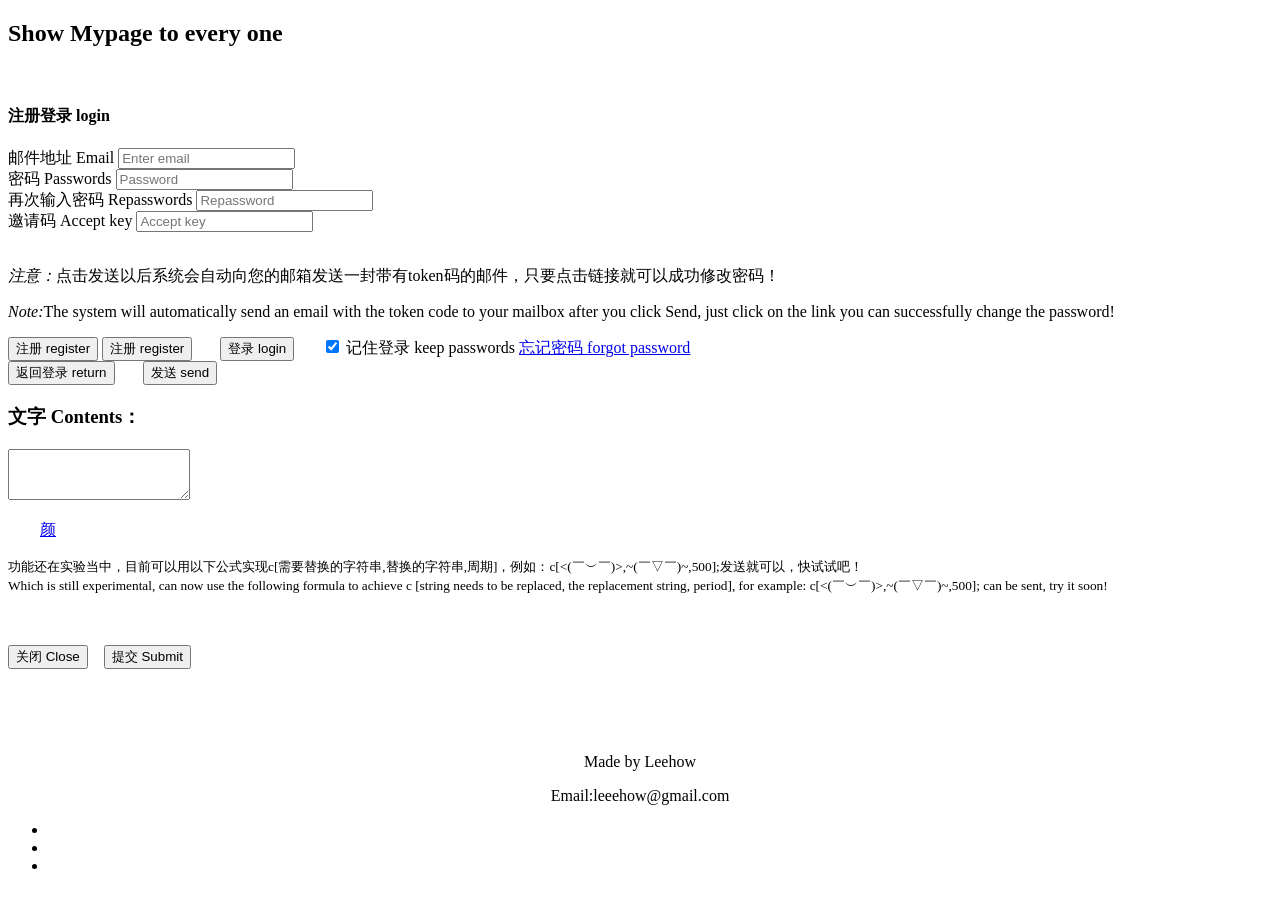
<file: templates/index.html>
<!DOCTYPE html>
<!--
To change this license header, choose License Headers in Project Properties.
To change this template file, choose Tools | Templates
and open the template in the editor.
-->
<html>
    <head>
        <title>我的页面 Mypage</title>
        <meta charset="UTF-8">
        <meta name="viewport" content="width=device-width, initial-scale=1">
        
        <link rel="shortcut icon" href="http://mobilcms.sinaapp.com/templates/favicon.ico">
        <link rel="icon" type="image/gif" href="http://mobilcms.sinaapp.com/templates/animated_favicon1.gif">
        
        <link rel="stylesheet" href="http://mobilcms.sinaapp.com/templates/libs/bootstrap/css/bootstrap.min.css">

        <!-- 可选的Bootstrap主题文件（一般不用引入） -->
        <link rel="stylesheet" href="http://mobilcms.sinaapp.com/templates/libs/bootstrap/css/bootstrap-theme.min.css">
        
        
        
        
        <!--加载那个css的icon的素材-->
        <!--<link rel="stylesheet" href="http://netdna.bootstrapcdn.com/font-awesome/4.0.3/css/font-awesome.css">-->

        <!-- 引用按钮插件样式 -->
        <link rel="stylesheet" href="http://mobilcms.sinaapp.com/templates/libs/buttons/buttons_1.css">
        
        
        <!-- 自定义的样式 -->
        <link rel="stylesheet" href="http://mobilcms.sinaapp.com/templates/css/index.css">
        
        <!--加载phonegap-->
        <phonegap></phonegap>
        
        <!-- jQuery文件。务必在bootstrap.min.js 之前引入 -->
        <script src="http://mobilcms.sinaapp.com/templates/libs/jquery.min.js"></script>
        <!-- cookie插件 -->
        <script src="http://mobilcms.sinaapp.com/templates/libs/jquery.cookie.js"></script>
        <!-- form插件 -->
        <script src="http://mobilcms.sinaapp.com/templates/libs/jquery.form.js"></script>
        <!-- 引用按钮插件 -->
        <script src="http://mobilcms.sinaapp.com/templates/libs/buttons/buttons.js"></script>
        <!-- 加载插件 -->
        <script src="http://mobilcms.sinaapp.com/templates/libs/spin.min.js"></script>
        <!-- 选择框插件 -->
        <link href="http://mobilcms.sinaapp.com/templates/libs/icheck/flat/_all.css" rel="stylesheet">
        <script src="http://mobilcms.sinaapp.com/templates/libs/icheck/icheck.min.js"></script>
        <!-- 图片放大插件lightbox -->
        <script src="http://mobilcms.sinaapp.com/templates/libs/lightbox/js/lightbox.min.js"></script>
        <link href="http://mobilcms.sinaapp.com/templates/libs/lightbox/css/lightbox.css" rel="stylesheet" />
        <!-- ios风格提示插件 -->
        <link rel="stylesheet" href="http://mobilcms.sinaapp.com/templates/libs/iosoverlay/iosOverlay.css">
        <script src="http://mobilcms.sinaapp.com/templates/libs/iosoverlay/iosOverlay.js"></script>
        <!-- 图片加载插件 -->
        <script src="http://mobilcms.sinaapp.com/templates/libs/imagesloaded.pkgd.min.js"></script>
        <!-- 文字域自动增长 -->
        <script src="http://mobilcms.sinaapp.com/templates/libs/autosize.min.js"></script>
        <!-- 加入生成二维码插件 -->
        <script src="http://mobilcms.sinaapp.com/templates/libs/jquery.qrcode.min.js"></script>
        <!-- 加入changmo插件 -->
        <script src="http://mobilcms.sinaapp.com/templates/libs/changmo.js"></script>
        
        
        <!-- 引入js的api -->
        <!--<script src="http://channel.sinaapp.com/api.js"></script>-->
        <script>
            if(!window.sessionStorage){  
                alert("对不起！您的浏览器太弱啦！请用高端点的~或者您可以试下调高速模式~");
             }
             if(localStorage.tkid){
                 sessionStorage.tkid=localStorage.tkid;
             }
//             var link_url="../link.php?";
             var link_url="http://mobilcms.sinaapp.com/link.php?";
             var link_url_i="http://www.myinspi.com/";
             
             
        </script>
        
        
        
        <script src="http://mobilcms.sinaapp.com/templates/js/phone.js"></script>
        <script src="http://mobilcms.sinaapp.com/templates/js/header.js"></script>
        <script src="http://mobilcms.sinaapp.com/templates/js/regex.js"></script>
        
        <script src="http://mobilcms.sinaapp.com/templates/js/register.js"></script>
        <script src="http://mobilcms.sinaapp.com/templates/js/send.js"></script>
        <script src="http://mobilcms.sinaapp.com/templates/js/get.js"></script>
        
        
        <!-- 最新的 Bootstrap 核心 JavaScript 文件 -->
        <script src="http://mobilcms.sinaapp.com/templates/libs/bootstrap/js/bootstrap.min.js"></script>
        
    </head>
    <body>
        
        
        
        <!--中间主要内容-->
        <div id="tab1"></div><!--定位最高点-->
        <div class="col-md-12 bgt sell_top"><h2>Show Mypage to every one</h2></div>
        <p>&nbsp;</p>
        <div class="col-md-12">
            
            
        <div class="row">
            <div class="col-md-2"></div>
            <div class="col-md-8">
            
                
                <!--中间内容这里开始-->
                <div class="row">
                <div class="col-xs-1 col-sm-2 col-md-2"></div>
                <div class="col-xs-10 col-sm-8 col-md-8">
                <div id="loginbox" class="row">
                <h4>注册登录 login</h4>
                <div class="form-group">
                    <label for="exampleInputEmail1">邮件地址 Email</label>
                <input id="username" type="email" class="form-control" placeholder="Enter email">
              </div>
              <div class="form-group">
                <label id="wpsw" for="exampleInputPassword1">密码 Passwords</label>
                <input id="password" type="password" class="form-control" placeholder="Password">
              </div>
                <div id="rpsw" class="form-group">
                <label for="exampleInputPassword1">再次输入密码 Repasswords</label>
                <input id="repassword" type="password" class="form-control" placeholder="Repassword">
              </div>
               <div id="ackey" class="form-group">
                <label for="exampleInputPassword1">邀请码 Accept key</label>
                <input id="key" type="text" class="form-control" placeholder="Accept key">
               </div> 
                <div id="forgetwarning">
                <br />
                <p><i class="warning">注意：</i>点击发送以后系统会自动向您的邮箱发送一封带有token码的邮件，只要点击链接就可以成功修改密码！</p>
                <p><i class="warning">Note:</i>The system will automatically send an email with the token code to your mailbox after you click Send, just click on the link you can successfully change the password!</p>
                 
                    </div>
                <div id="loreg">
                <button type="submit" id="goregister" class="button button-rounded button-small goregister">注册 register</button> 
                <button type="submit" id="toregister" class="button button-rounded button-small goregister">注册 register</button> 
                 &nbsp; &nbsp; &nbsp;
                 <button id="login" type="button" data-loading-text="正在登录login..." class="button button-rounded button-small">登录 login</button>
                 &nbsp; &nbsp; &nbsp;
                 <label>
                    <input id="keeplogin" type="checkbox" checked>&nbsp;记住登录 keep passwords
                  </label>
                 <a id="showrepsw" href="#" class="pull-right">忘记密码 forgot password</a>
                 </div>
                <div id="forget">
                <button type="submit" id="gologin" class="button button-rounded button-small goregister">返回登录 return</button> 
                 &nbsp; &nbsp; &nbsp;
                 <button id="sentpsw" type="button" data-loading-text="正在发送send..." class="button button-rounded button-small">发送 send</button>
                 &nbsp; &nbsp; &nbsp;
                 </div>
                 
                
                
                    
                    
                    
                    
                    
          </div>
                </div>
                <div class="col-xs-1 col-sm-2 col-md-2"></div>
            </div>
                <div id="send">
                    <div class="row">
                        <div class="col-sm-12 col-md-12">
                            <h3>文字 Contents：</h3>
                            <textarea id="send_text" class="form-control" rows="3"></textarea>
                            <input id="linknum" type="hidden" />
                            
                            <p> </p>
                            
                            <a href="javascript:;" onclick="cameraPic();" class="button button-circle button-primary"><span class="glyphicon glyphicon-camera"></span></a>
                            &nbsp;
                            <a href="javascript:;" onclick="getPic(pictureSource.PHOTOLIBRARY);" class="button button-circle button-primary"><span class="glyphicon glyphicon-picture"></span></a>
                            &nbsp;
                            <a href="javascript:;" onclick="" class="button button-circle button-royal"><span class="glyphicon glyphicon-film"></span></a>
                            &nbsp;
                            <a href="javascript:;" class="button button-circle button-action"><span class="glyphicon glyphicon-music"></span></a>
                            &nbsp;
                            <a class="button button-circle" data-toggle="collapse" href="#collapseCH" aria-expanded="false" aria-controls="collapseCH">颜</a>
                            
                            <p class="collapse gray" id="collapseCH"><small>功能还在实验当中，目前可以用以下公式实现c[需要替换的字符串,替换的字符串,周期]，例如：c[<(￣︶￣)>,~(￣▽￣)~,500];发送就可以，快试试吧！
                            <br />Which is still experimental, can now use the following formula to achieve c [string needs to be replaced, the replacement string, period], for example: c[<(￣︶￣)>,~(￣▽￣)~,500]; can be sent, try it soon!</small></p>
                            
                            
                        <dd>
                            <!--<button onclick="cameraPic();" class="button button-tiny button-rounded button-flat">拍照上传 Photograph</button>&nbsp;&nbsp;-->
                            <!--<button onclick="getPic(pictureSource.PHOTOLIBRARY);" class="button button-tiny button-rounded button-flat">上传图片 Upload pictures</button>-->
                            <p>&nbsp;</p>
                            <div id="m_pic_show"></div>
                        </dd>
                        <div class="modal-footer">
                          <button onclick="$('#send').slideToggle('fast')" type="button" class="button button-rounded button-small" data-dismiss="modal">关闭 Close</button>
                        &nbsp;&nbsp;
                          <button id="my_send" type="button" class="button button-primary button-rounded button-small" data-dismiss="modal">提交 Submit</button>
                      </div>
                        </div>
                    </div>
                </div>
                
                
                
                
                
                
                <div id="main">
                <div class="row">
                <div class="center-block">
                    <!--<span class="center-block" id="foo" style="width:100px; height:200px;"></span>-->
                    <!--<div class="col-md-12"><span class="center-block" id="foo" style="width:100px; height:200px; margin-left:100px;"></span></div>-->
                    
                    <div id='show_mysell_first'></div>
                    <div id='show_mysell'></div>
<!--                  <div class="col-sm-6 col-md-4">
                    <div class="thumbnail">
                        <div class="caption">
                            <p><small class="gray">2014.11.11 23:11:56</small></p>
                            <p>今天拍了点东西，很不错哦！！今天拍了点东西，很不错哦！！今天拍了点东西，很不
                                <span class="collapse" id="collapse1">错哦！！！今天拍了点东西，很不错哦！！今天拍了点东西，很不错哦！！今天拍了点东西，很不错哦！！今天拍了点东西，很不错哦！！今天拍了点东西，很不错哦！！今天拍了点东西，很不错哦！！今天拍了点东西，很不错哦！！今天拍了点东西，很不错哦！！今天拍了点东西，很不错哦！！今天拍了点东西，很不错哦！！今天拍了点东西，很不错哦！！今天拍了点东西，很不错哦！！今天拍了点东西，很不错哦！！今天拍了点东西，很不错哦！！今天拍了点东西，很不错哦！！今天拍了点东西，很不错哦！！</span>
                            </p>
                            <p>
                            <a class="gray" data-toggle="collapse" href="#collapse1" aria-expanded="false" aria-controls="collapse1">
                            more
                          </a>
                          
                            </p>
                            
                      </div>
                      
                      <img name="" src="http://freetofind-main.stor.sinaapp.com/tu.jpg" width="500" height="500" class="img-rounded" alt="" />
                      
                    </div>
                  </div>-->
                    
                </div>
                </div>
                
                
                <!--中间内容这里结束-->
                </div>
            </div>
            <div class="col-md-2"></div>
                
        </div>
            </div>
        
        
        
        <div> 
            <p>&nbsp;</p>
            <p>&nbsp;</p>
            <p align="center" class="center-block">Made by Leehow</p>
            <p align="center" class="center-block">Email:leeehow@gmail.com</p>
        </div>
        <div class="gototop">
            
            <div class="pull-right">
                <ul class="list-unstyled" style="display: none;" onclick="hide_right_menu();" id="right_menu">
                    <li><a id="take_photo" onclick="cameraPic();show_send();" href="javascript:;" class="button button-circle glow button-primary"><span class="glyphicon glyphicon-camera"></span></a></li>
                <li>&nbsp;</li>
                <li><a href="javascript:;" onclick="show_send()" class="button button-circle"><span class="glyphicon glyphicon-pencil"></span></a></li>
                <li>&nbsp;</li>
                <li><a onclick="window.location.reload();" href="javascript:;" class="button button-circle"><span class="glyphicon glyphicon-repeat"></span></a></li>
                <li>&nbsp;</li>
                <li><a id="logout" href="javascript:;" class="button button-circle"><span class="glyphicon glyphicon-log-out"></span></a></li>
                <li>&nbsp;</li>
                    </ul>
                <ul class="list-unstyled">
                    <li><a onclick="show_right_menu();" id="list_rightmenu" href="javascript:;" class="button button-circle"><span class="glyphicon glyphicon-th-list"></span></a></li>
                <li>&nbsp;</li>
                <li><a id="gototop" href="javascript:;" class="button button-circle"><span class="glyphicon glyphicon-arrow-up"></span></a></li>
              </ul>
<!--                <ul class="list-unstyled" style="display: none;" onclick="hide_right_menu();" id="right_menu">
                <li><a id="take_photo" onclick="cameraPic();show_send();" href="javascript:;" class="button glow button-flat-primary button-pill btn-xs"><span class="glyphicon glyphicon-camera"></span></a></li>
                <li>&nbsp;</li>
                <li><a href="javascript:;" onclick="show_send()" class="button glow button-flat button-pill btn-xs"><span class="glyphicon glyphicon-pencil"></span></a></li>
                <li>&nbsp;</li>
                <li><a onclick="window.location.reload();" href="javascript:;" class="button glow button-flat button-pill btn-xs"><span class="glyphicon glyphicon-repeat"></span></a></li>
                <li>&nbsp;</li>
                <li><a id="logout" href="javascript:;" class="button glow button-flat button-pill btn-xs"><span class="glyphicon glyphicon-log-out"></span></a></li>
                <li>&nbsp;</li>
                    </ul>
                <ul class="list-unstyled">
                    <li><a onclick="show_right_menu();" id="list_rightmenu" href="javascript:;" class="button button-border-royal button-pill btn-xs"><span class="glyphicon glyphicon-th-list"></span></a></li>
                <li>&nbsp;</li>
                <li><a id="gototop" href="javascript:;" class="button button-border-royal button-pill btn-xs"><span class="glyphicon glyphicon-arrow-up"></span></a></li>
              </ul>-->
            
            
            </div>
            <!--<a id="gototop" href="#tab1" class="button button-border-royal button-pill btn-xs pull-right"><span class="glyphicon glyphicon-arrow-up"></span></a>-->
        </div>
        <!--回到顶部-->
        <!--</div>-->
        <!--中间内容结束-->
    <script src="http://mobilcms.sinaapp.com/templates/js/last.js"></script> 
    </body>
    
</html>
</file>
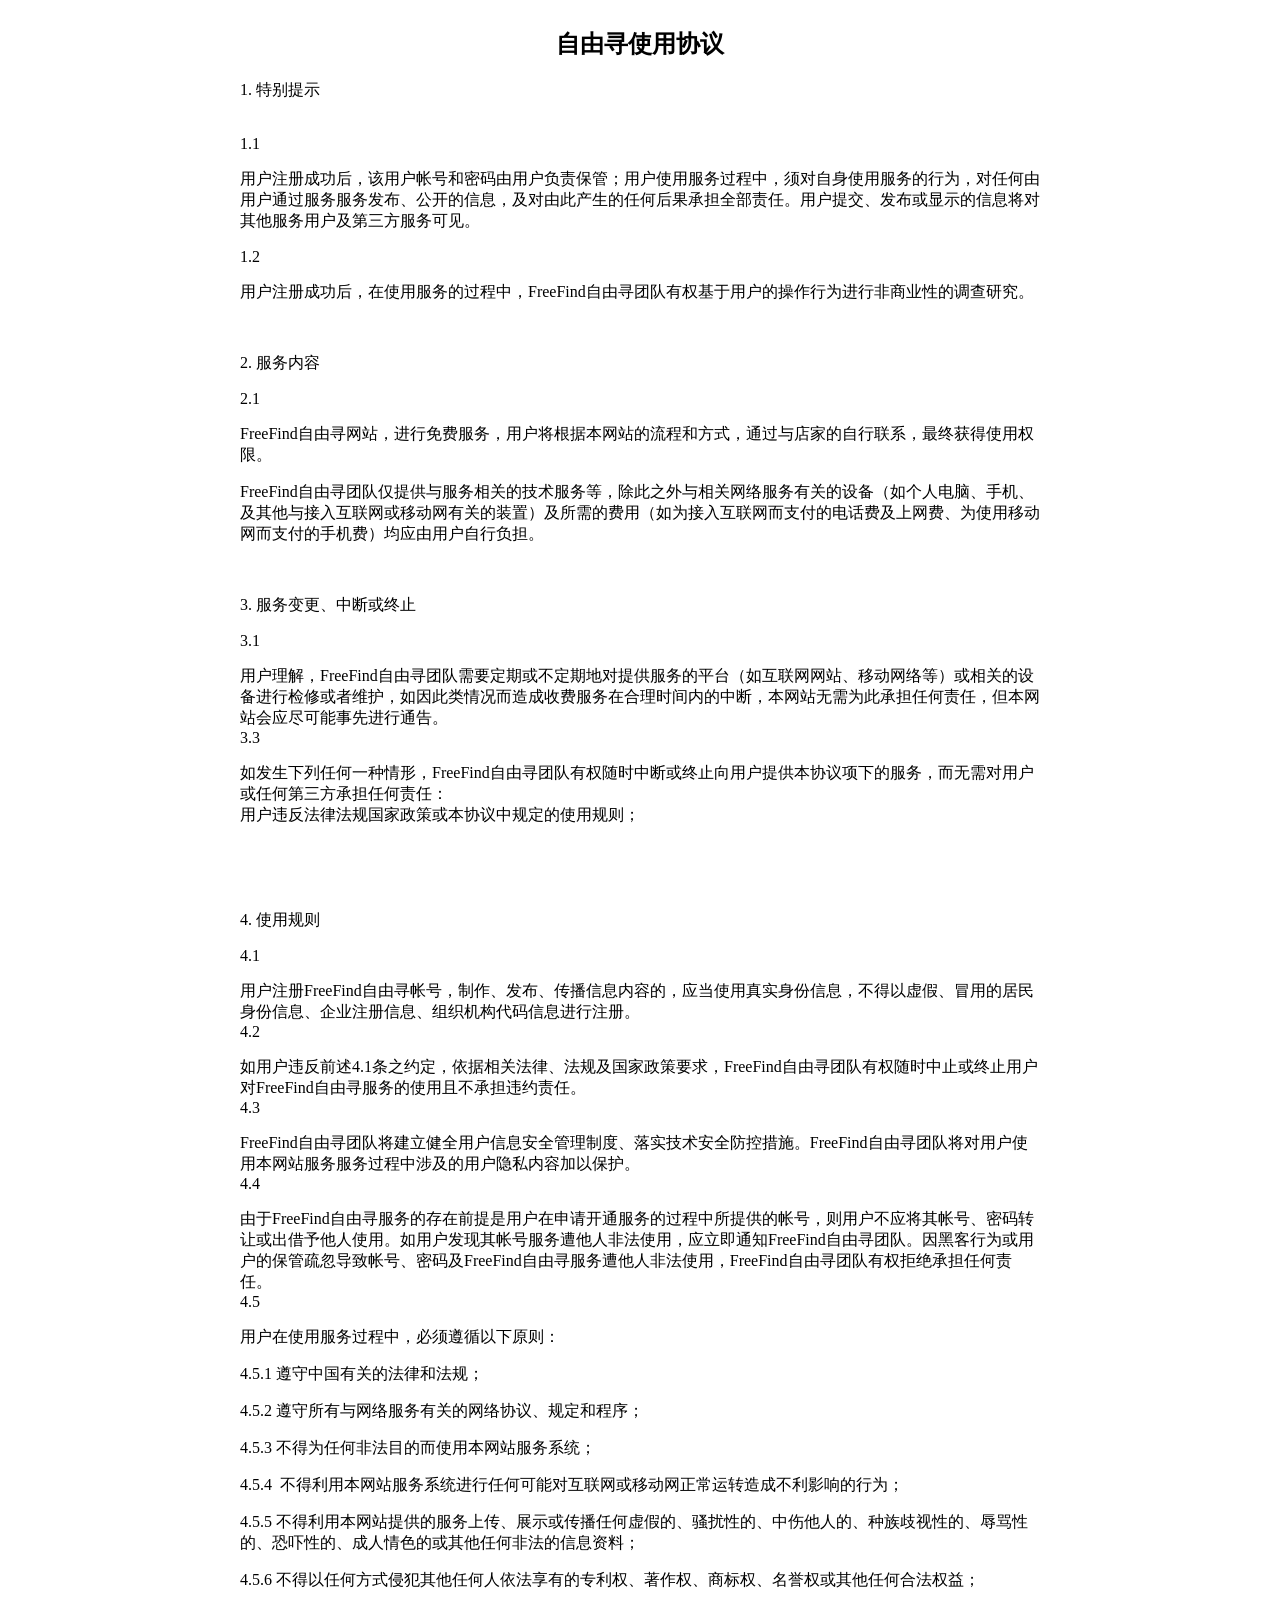
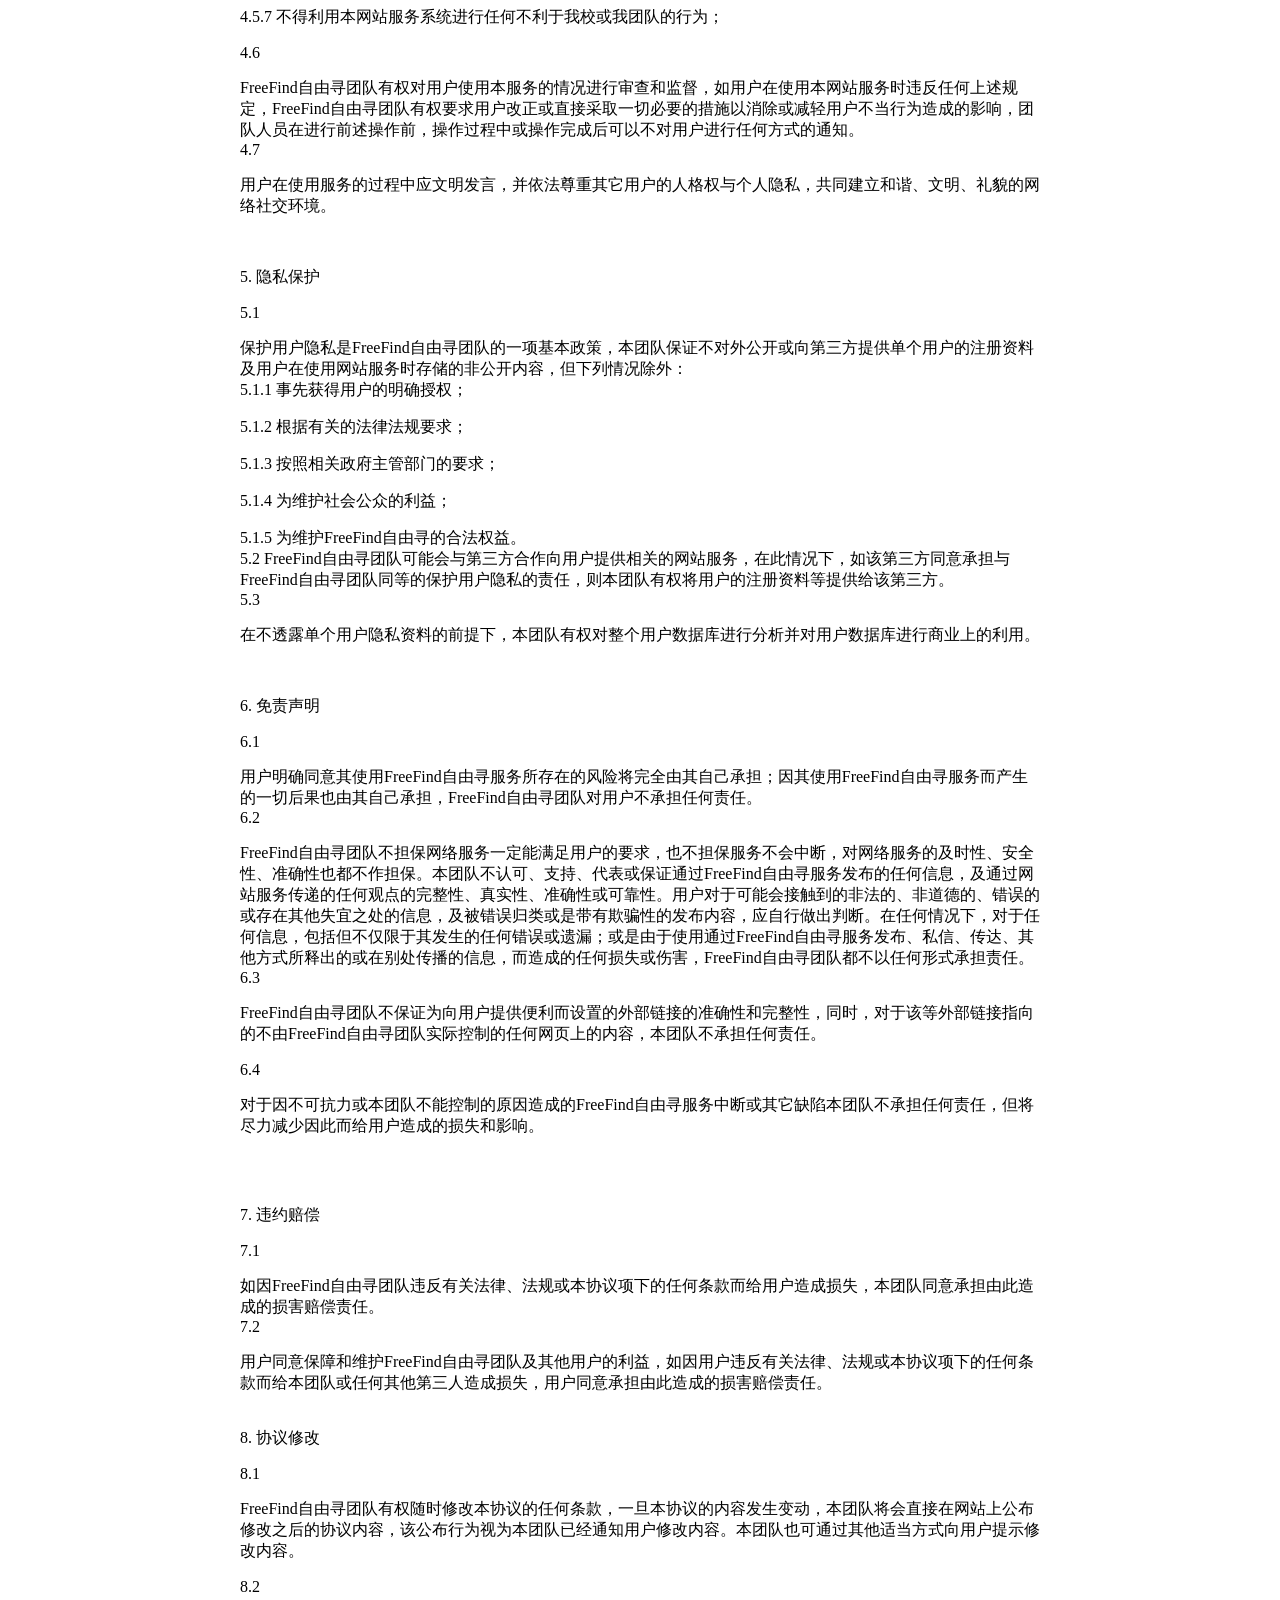
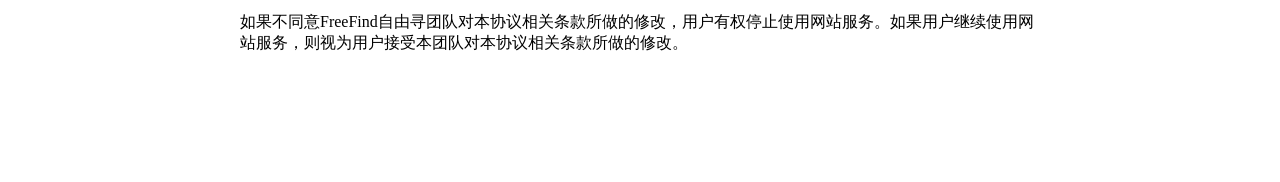
<file: xy.html>
﻿<!DOCTYPE html PUBLIC "-//W3C//DTD XHTML 1.0 Transitional//EN" "http://www.w3.org/TR/xhtml1/DTD/xhtml1-transitional.dtd">
<html xmlns="http://www.w3.org/1999/xhtml">
<head>
<meta http-equiv="Content-Type" content="text/html; charset=utf-8" />
<title>自由寻使用协议</title>
</head>

<body>
<table align="center" border="0" cellspacing="0" cellpadding="0">
  <tr>
    <td width="800" valign="top">
    <h2 align="center"><strong>自由寻</strong><strong></strong><strong>使用协议</strong><strong>
      </strong></h2>
    <p align="left"><span lang="EN-US" xml:lang="EN-US">1. </span>特别提示<span lang="EN-US" xml:lang="EN-US"><br />
      <br />
    </span><span lang="EN-US" xml:lang="EN-US"> </span></p>
    <p align="left"><span lang="EN-US" xml:lang="EN-US">1.1</span></p>
    <p align="left">用户注册成功后，该用户帐号和密码由用户负责保管；用户使用服务过程中，须对自身使用服务的行为，对任何由用户通过服务服务发布、公开的信息，及对由此产生的任何后果承担全部责任。用户提交、发布或显示的信息将对其他服务用户及第三方服务可见。<span lang="EN-US" xml:lang="EN-US"> </span></p>
    <p align="left"><span lang="EN-US" xml:lang="EN-US">1.2</span></p>
    <p align="left">用户注册成功后，在使用服务的过程中，<span lang="EN-US" xml:lang="EN-US">FreeFind</span>自由寻团队有权基于用户的操作行为进行非商业性的调查研究。<span lang="EN-US" xml:lang="EN-US"> </span></p>
    <p align="left"><span lang="EN-US" xml:lang="EN-US"> </span></p>
    <p align="left"><span lang="EN-US" xml:lang="EN-US">2. </span>服务内容<span lang="EN-US" xml:lang="EN-US"> </span></p>
    <p align="left"><span lang="EN-US" xml:lang="EN-US">2.1</span></p>
    <p align="left"><span lang="EN-US" xml:lang="EN-US">FreeFind</span>自由寻网站，进行免费服务，用户将根据本网站的流程和方式，通过与店家的自行联系，最终获得使用权限。<span lang="EN-US" xml:lang="EN-US"> </span></p>
    <p align="left"><span lang="EN-US" xml:lang="EN-US">FreeFind</span>自由寻团队仅提供与服务相关的技术服务等，除此之外与相关网络服务有关的设备（如个人电脑、手机、及其他与接入互联网或移动网有关的装置）及所需的费用（如为接入互联网而支付的电话费及上网费、为使用移动网而支付的手机费）均应由用户自行负担。<span lang="EN-US" xml:lang="EN-US"> </span></p>
    <p align="left"><span lang="EN-US" xml:lang="EN-US"> </span></p>
    <p align="left"><span lang="EN-US" xml:lang="EN-US">3. </span>服务变更、中断或终止<span lang="EN-US" xml:lang="EN-US"> </span></p>
    <p align="left"><span lang="EN-US" xml:lang="EN-US">3.1</span></p>
    <p align="left">用户理解，<span lang="EN-US" xml:lang="EN-US">FreeFind</span>自由寻团队需要定期或不定期地对提供服务的平台（如互联网网站、移动网络等）或相关的设备进行检修或者维护，如因此类情况而造成收费服务在合理时间内的中断，本网站无需为此承担任何责任，但本网站会应尽可能事先进行通告。<span lang="EN-US" xml:lang="EN-US"><br />
      3.3</span></p>
    <p align="left">如发生下列任何一种情形，<span lang="EN-US" xml:lang="EN-US">FreeFind</span>自由寻团队有权随时中断或终止向用户提供本协议项下的服务，而无需对用户或任何第三方承担任何责任：<span lang="EN-US" xml:lang="EN-US"><br />
    </span>用户违反法律法规国家政策或本协议中规定的使用规则；<span lang="EN-US" xml:lang="EN-US"> </span></p>
    <p align="left"><span lang="EN-US" xml:lang="EN-US"> </span></p>
    <p align="left"><span lang="EN-US" xml:lang="EN-US"> </span></p>
    <p align="left"><span lang="EN-US" xml:lang="EN-US">4. </span>使用规则<span lang="EN-US" xml:lang="EN-US"> </span></p>
    <p align="left"><span lang="EN-US" xml:lang="EN-US">4.1</span></p>
    <p align="left">用户注册<span lang="EN-US" xml:lang="EN-US">FreeFind</span>自由寻帐号，制作、发布、传播信息内容的，应当使用真实身份信息，不得以虚假、冒用的居民身份信息、企业注册信息、组织机构代码信息进行注册。<span lang="EN-US" xml:lang="EN-US"><br />
      4.2</span></p>
    <p align="left">如用户违反前述<span lang="EN-US" xml:lang="EN-US">4.1</span>条之约定，依据相关法律、法规及国家政策要求，<span lang="EN-US" xml:lang="EN-US">FreeFind</span>自由寻团队有权随时中止或终止用户对<span lang="EN-US" xml:lang="EN-US">FreeFind</span>自由寻服务的使用且不承担违约责任。<span lang="EN-US" xml:lang="EN-US"><br />
      4.3</span></p>
    <p align="left"><span lang="EN-US" xml:lang="EN-US">FreeFind</span>自由寻团队将建立健全用户信息安全管理制度、落实技术安全防控措施。<span lang="EN-US" xml:lang="EN-US">FreeFind</span>自由寻团队将对用户使用本网站服务服务过程中涉及的用户隐私内容加以保护。<span lang="EN-US" xml:lang="EN-US"><br />
      4.4</span></p>
    <p align="left">由于<span lang="EN-US" xml:lang="EN-US">FreeFind</span>自由寻服务的存在前提是用户在申请开通服务的过程中所提供的帐号，则用户不应将其帐号、密码转让或出借予他人使用。如用户发现其帐号服务遭他人非法使用，应立即通知<span lang="EN-US" xml:lang="EN-US">FreeFind</span>自由寻团队。因黑客行为或用户的保管疏忽导致帐号、密码及<span lang="EN-US" xml:lang="EN-US">FreeFind</span>自由寻服务遭他人非法使用，<span lang="EN-US" xml:lang="EN-US">FreeFind</span>自由寻团队有权拒绝承担任何责任。<span lang="EN-US" xml:lang="EN-US"><br />
      4.5</span></p>
    <p align="left">用户在使用服务过程中，必须遵循以下原则：<span lang="EN-US" xml:lang="EN-US"> </span></p>
    <p align="left"><span lang="EN-US" xml:lang="EN-US">4.5.1 </span>遵守中国有关的法律和法规；<span lang="EN-US" xml:lang="EN-US"> </span></p>
    <p align="left"><span lang="EN-US" xml:lang="EN-US">4.5.2 </span>遵守所有与网络服务有关的网络协议、规定和程序；<span lang="EN-US" xml:lang="EN-US"> </span></p>
    <p align="left"><span lang="EN-US" xml:lang="EN-US">4.5.3 </span>不得为任何非法目的而使用本网站服务系统；<span lang="EN-US" xml:lang="EN-US"> </span></p>
    <p align="left"><span lang="EN-US" xml:lang="EN-US">4.5.4  </span>不得利用本网站服务系统进行任何可能对互联网或移动网正常运转造成不利影响的行为；<span lang="EN-US" xml:lang="EN-US"> </span></p>
    <p align="left"><span lang="EN-US" xml:lang="EN-US">4.5.5 </span>不得利用本网站提供的服务上传、展示或传播任何虚假的、骚扰性的、中伤他人的、种族歧视性的、辱骂性的、恐吓性的、成人情色的或其他任何非法的信息资料；<span lang="EN-US" xml:lang="EN-US"> </span></p>
    <p align="left"><span lang="EN-US" xml:lang="EN-US">4.5.6 </span>不得以任何方式侵犯其他任何人依法享有的专利权、著作权、商标权、名誉权或其他任何合法权益；<span lang="EN-US" xml:lang="EN-US"> </span></p>
    <p align="left"><span lang="EN-US" xml:lang="EN-US">4.5.7 </span>不得利用本网站服务系统进行任何不利于我校或我团队的行为；<span lang="EN-US" xml:lang="EN-US"> </span></p>
    <p align="left"><span lang="EN-US" xml:lang="EN-US">4.6</span></p>
    <p align="left"><span lang="EN-US" xml:lang="EN-US">FreeFind</span>自由寻团队有权对用户使用本服务的情况进行审查和监督，如用户在使用本网站服务时违反任何上述规定，<span lang="EN-US" xml:lang="EN-US">FreeFind</span>自由寻团队有权要求用户改正或直接采取一切必要的措施以消除或减轻用户不当行为造成的影响，团队人员在进行前述操作前，操作过程中或操作完成后可以不对用户进行任何方式的通知。<span lang="EN-US" xml:lang="EN-US"><br />
      4.7</span></p>
    <p align="left">用户在使用服务的过程中应文明发言，并依法尊重其它用户的人格权与个人隐私，共同建立和谐、文明、礼貌的网络社交环境。</p>
    <p align="left"><span lang="EN-US" xml:lang="EN-US"> </span></p>
    <p align="left"><span lang="EN-US" xml:lang="EN-US">5. </span>隐私保护<span lang="EN-US" xml:lang="EN-US"> </span></p>
    <p align="left"><span lang="EN-US" xml:lang="EN-US">5.1</span></p>
    <p align="left">保护用户隐私是<span lang="EN-US" xml:lang="EN-US">FreeFind</span>自由寻团队的一项基本政策，本团队保证不对外公开或向第三方提供单个用户的注册资料及用户在使用网站服务时存储的非公开内容，但下列情况除外：<span lang="EN-US" xml:lang="EN-US"><br />
      5.1.1 </span>事先获得用户的明确授权；<span lang="EN-US" xml:lang="EN-US"> </span></p>
    <p align="left"><span lang="EN-US" xml:lang="EN-US">5.1.2 </span>根据有关的法律法规要求；<span lang="EN-US" xml:lang="EN-US"> </span></p>
    <p align="left"><span lang="EN-US" xml:lang="EN-US">5.1.3 </span>按照相关政府主管部门的要求；<span lang="EN-US" xml:lang="EN-US"> </span></p>
    <p align="left"><span lang="EN-US" xml:lang="EN-US">5.1.4 </span>为维护社会公众的利益；<span lang="EN-US" xml:lang="EN-US"> </span></p>
    <p align="left"><span lang="EN-US" xml:lang="EN-US">5.1.5 </span>为维护<span lang="EN-US" xml:lang="EN-US">FreeFind</span>自由寻的合法权益。<span lang="EN-US" xml:lang="EN-US"><br />
      5.2 FreeFind</span>自由寻团队可能会与第三方合作向用户提供相关的网站服务，在此情况下，如该第三方同意承担与<span lang="EN-US" xml:lang="EN-US">FreeFind</span>自由寻团队同等的保护用户隐私的责任，则本团队有权将用户的注册资料等提供给该第三方。<span lang="EN-US" xml:lang="EN-US"><br />
        5.3</span></p>
    <p align="left">在不透露单个用户隐私资料的前提下，本团队有权对整个用户数据库进行分析并对用户数据库进行商业上的利用。<span lang="EN-US" xml:lang="EN-US"> </span></p>
    <p align="left"><span lang="EN-US" xml:lang="EN-US"> </span></p>
    <p align="left"><span lang="EN-US" xml:lang="EN-US">6. </span>免责声明<span lang="EN-US" xml:lang="EN-US"> </span></p>
    <p align="left"><span lang="EN-US" xml:lang="EN-US">6.1</span></p>
    <p align="left">用户明确同意其使用<span lang="EN-US" xml:lang="EN-US">FreeFind</span>自由寻服务所存在的风险将完全由其自己承担；因其使用<span lang="EN-US" xml:lang="EN-US">FreeFind</span>自由寻服务而产生的一切后果也由其自己承担，<span lang="EN-US" xml:lang="EN-US">FreeFind</span>自由寻团队对用户不承担任何责任。<span lang="EN-US" xml:lang="EN-US"><br />
      6.2</span></p>
    <p align="left"><span lang="EN-US" xml:lang="EN-US">FreeFind</span>自由寻团队不担保网络服务一定能满足用户的要求，也不担保服务不会中断，对网络服务的及时性、安全性、准确性也都不作担保。本团队不认可、支持、代表或保证通过<span lang="EN-US" xml:lang="EN-US">FreeFind</span>自由寻服务发布的任何信息，及通过网站服务传递的任何观点的完整性、真实性、准确性或可靠性。用户对于可能会接触到的非法的、非道德的、错误的或存在其他失宜之处的信息，及被错误归类或是带有欺骗性的发布内容，应自行做出判断。在任何情况下，对于任何信息，包括但不仅限于其发生的任何错误或遗漏；或是由于使用通过<span lang="EN-US" xml:lang="EN-US">FreeFind</span>自由寻服务发布、私信、传达、其他方式所释出的或在别处传播的信息，而造成的任何损失或伤害，<span lang="EN-US" xml:lang="EN-US">FreeFind</span>自由寻团队都不以任何形式承担责任。<span lang="EN-US" xml:lang="EN-US"><br />
      6.3</span></p>
    <p align="left"><span lang="EN-US" xml:lang="EN-US">FreeFind</span>自由寻团队不保证为向用户提供便利而设置的外部链接的准确性和完整性，同时，对于该等外部链接指向的不由<span lang="EN-US" xml:lang="EN-US">FreeFind</span>自由寻团队实际控制的任何网页上的内容，本团队不承担任何责任。<span lang="EN-US" xml:lang="EN-US"> </span></p>
    <p align="left"><span lang="EN-US" xml:lang="EN-US">6.4</span></p>
    <p align="left">对于因不可抗力或本团队不能控制的原因造成的<span lang="EN-US" xml:lang="EN-US">FreeFind</span>自由寻服务中断或其它缺陷本团队不承担任何责任，但将尽力减少因此而给用户造成的损失和影响。<span lang="EN-US" xml:lang="EN-US"><br />
      <br />
    </span></p>
    <p align="left"><span lang="EN-US" xml:lang="EN-US"> </span></p>
    <p align="left"><span lang="EN-US" xml:lang="EN-US">7. </span>违约赔偿<span lang="EN-US" xml:lang="EN-US"> </span></p>
    <p align="left"><span lang="EN-US" xml:lang="EN-US">7.1</span></p>
    <p align="left">如因<span lang="EN-US" xml:lang="EN-US">FreeFind</span>自由寻团队违反有关法律、法规或本协议项下的任何条款而给用户造成损失，本团队同意承担由此造成的损害赔偿责任。<span lang="EN-US" xml:lang="EN-US"><br />
      7.2</span></p>
    <p align="left">用户同意保障和维护<span lang="EN-US" xml:lang="EN-US">FreeFind</span>自由寻团队及其他用户的利益，如因用户违反有关法律、法规或本协议项下的任何条款而给本团队或任何其他第三人造成损失，用户同意承担由此造成的损害赔偿责任。<span lang="EN-US" xml:lang="EN-US"><br />
      <br />
    </span></p>
    <p align="left"><span lang="EN-US" xml:lang="EN-US">8. </span>协议修改<span lang="EN-US" xml:lang="EN-US"> </span></p>
    <p align="left"><span lang="EN-US" xml:lang="EN-US">8.1</span></p>
    <p align="left"><span lang="EN-US" xml:lang="EN-US">FreeFind</span>自由寻团队有权随时修改本协议的任何条款，一旦本协议的内容发生变动，本团队将会直接在网站上公布修改之后的协议内容，该公布行为视为本团队已经通知用户修改内容。本团队也可通过其他适当方式向用户提示修改内容。<span lang="EN-US" xml:lang="EN-US"> </span></p>
    <p align="left"><span lang="EN-US" xml:lang="EN-US">8.2</span></p>
    <p align="left">如果不同意<span lang="EN-US" xml:lang="EN-US">FreeFind</span>自由寻团队对本协议相关条款所做的修改，用户有权停止使用网站服务。如果用户继续使用网站服务，则视为用户接受本团队对本协议相关条款所做的修改。<span lang="EN-US" xml:lang="EN-US"> </span></p>
    <p><span lang="EN-US" xml:lang="EN-US"> </span></p>
    <p><br />
      <br />
      <br />
    </p></td>
  </tr>
</table>
</body>
</html>
</file>
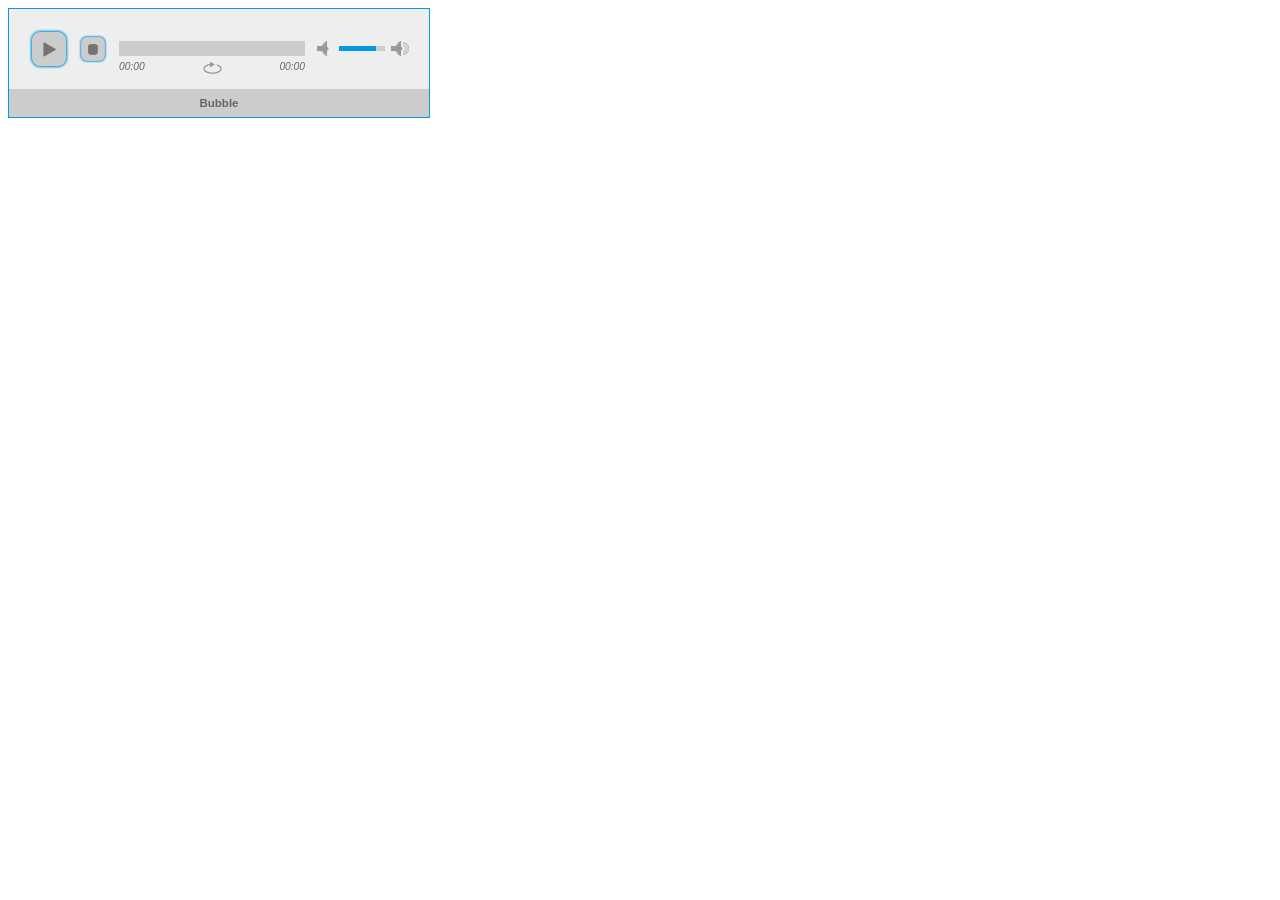
<file: templates/libs/jPlay/examples/blue.monday/demo-01-android.html>
<!DOCTYPE html>
<html>
<head>
<meta charset="utf-8" />
<!-- Website Design By: www.happyworm.com -->
<title>Demo : jPlayer Android Fix</title>
<meta http-equiv="Content-Type" content="text/html; charset=iso-8859-1" />
<link href="../../dist/skin/blue.monday/css/jplayer.blue.monday.min.css" rel="stylesheet" type="text/css" />
<script type="text/javascript" src="../../lib/jquery.min.js"></script>
<script type="text/javascript" src="../../dist/jplayer/jquery.jplayer.min.js"></script>
<script type="text/javascript">
//<![CDATA[

// TMP For testing on standard browsers.
// $.jPlayer.platform.android = true;

var jPlayerAndroidFix = (function($) {
	var fix = function(id, media, options) {
		this.playFix = false;
		this.init(id, media, options);
	};
	fix.prototype = {
		init: function(id, media, options) {
			var self = this;

			// Store the params
			this.id = id;
			this.media = media;
			this.options = options;

			// Make a jQuery selector of the id, for use by the jPlayer instance.
			this.player = $(this.id);

			// Make the ready event to set the media to initiate.
			this.player.bind($.jPlayer.event.ready, function(event) {
				// Use this fix's setMedia() method.
				self.setMedia(self.media);
			});

			// Apply Android fixes
			if($.jPlayer.platform.android) {

				// Fix playing new media immediately after setMedia.
				this.player.bind($.jPlayer.event.progress, function(event) {
					if(self.playFixRequired) {
						self.playFixRequired = false;

						// Enable the contols again
						// self.player.jPlayer('option', 'cssSelectorAncestor', self.cssSelectorAncestor);

						// Play if required, otherwise it will wait for the normal GUI input.
						if(self.playFix) {
							self.playFix = false;
							$(this).jPlayer("play");
						}
					}
				});
				// Fix missing ended events.
				this.player.bind($.jPlayer.event.ended, function(event) {
					if(self.endedFix) {
						self.endedFix = false;
						setTimeout(function() {
							self.setMedia(self.media);
						},0);
						// what if it was looping?
					}
				});
				this.player.bind($.jPlayer.event.pause, function(event) {
					if(self.endedFix) {
						var remaining = event.jPlayer.status.duration - event.jPlayer.status.currentTime;
						if(event.jPlayer.status.currentTime === 0 || remaining < 1) {
							// Trigger the ended event from inside jplayer instance.
							setTimeout(function() {
								self.jPlayer._trigger($.jPlayer.event.ended);
							},0);
						}
					}
				});
			}

			// Instance jPlayer
			this.player.jPlayer(this.options);

			// Store a local copy of the jPlayer instance's object
			this.jPlayer = this.player.data('jPlayer');

			// Store the real cssSelectorAncestor being used.
			this.cssSelectorAncestor = this.player.jPlayer('option', 'cssSelectorAncestor');

			// Apply Android fixes
			this.resetAndroid();

			return this;
		},
		setMedia: function(media) {
			this.media = media;

			// Apply Android fixes
			this.resetAndroid();

			// Set the media
			this.player.jPlayer("setMedia", this.media);
			return this;
		},
		play: function() {
			// Apply Android fixes
			if($.jPlayer.platform.android && this.playFixRequired) {
				// Apply Android play fix, if it is required.
				this.playFix = true;
			} else {
				// Other browsers play it, as does Android if the fix is no longer required.
				this.player.jPlayer("play");
			}
		},
		resetAndroid: function() {
			// Apply Android fixes
			if($.jPlayer.platform.android) {
				this.playFix = false;
				this.playFixRequired = true;
				this.endedFix = true;
				// Disable the controls
				// this.player.jPlayer('option', 'cssSelectorAncestor', '#NeverFoundDisabled');
			}
		}
	};
	return fix;
})(jQuery);

$(document).ready(function() {

	var id = "#jquery_jplayer_1";

	var bubble = {
		title:"Bubble",
		mp3:"http://www.jplayer.org/audio/mp3/Miaow-07-Bubble.mp3",
		oga:"http://www.jplayer.org/audio/ogg/Miaow-07-Bubble.ogg"
	};
	var lismore = {
		title:"Lismore",
		mp3:"http://www.jplayer.org/audio/mp3/Miaow-04-Lismore.mp3",
		oga:"http://www.jplayer.org/audio/ogg/Miaow-04-Lismore.ogg"
	};

	var options = {
		swfPath: "../../dist/jplayer",
		supplied: "mp3,oga",
		wmode: "window",
		useStateClassSkin: true,
		autoBlur: false,
		smoothPlayBar: true,
		keyEnabled: true,
		remainingDuration: true,
		toggleDuration: true
	};

	var myAndroidFix = new jPlayerAndroidFix(id, bubble, options);

	$('#setMedia-Bubble').click(function() {
		myAndroidFix.setMedia(bubble);
	});
	$('#setMedia-Bubble-play').click(function() {
		myAndroidFix.setMedia(bubble).play();
	});

	$('#setMedia-Lismore').click(function() {
		myAndroidFix.setMedia(lismore);
	});
	$('#setMedia-Lismore-play').click(function() {
		myAndroidFix.setMedia(lismore).play();
	});

});
//]]>
</script>
</head>
<body>
<div id="jquery_jplayer_1" class="jp-jplayer"></div>
<div id="jp_container_1" class="jp-audio" role="application" aria-label="media player">
	<div class="jp-type-single">
		<div class="jp-gui jp-interface">
			<div class="jp-controls">
				<button class="jp-play" role="button" tabindex="0">play</button>
				<button class="jp-stop" role="button" tabindex="0">stop</button>
			</div>
			<div class="jp-progress">
				<div class="jp-seek-bar">
					<div class="jp-play-bar"></div>
				</div>
			</div>
			<div class="jp-volume-controls">
				<button class="jp-mute" role="button" tabindex="0">mute</button>
				<button class="jp-volume-max" role="button" tabindex="0">max volume</button>
				<div class="jp-volume-bar">
					<div class="jp-volume-bar-value"></div>
				</div>
			</div>
			<div class="jp-time-holder">
				<div class="jp-current-time" role="timer" aria-label="time">&nbsp;</div>
				<div class="jp-duration" role="timer" aria-label="duration">&nbsp;</div>
				<div class="jp-toggles">
					<button class="jp-repeat" role="button" tabindex="0">repeat</button>
				</div>
			</div>
		</div>
		<div class="jp-details">
			<div class="jp-title" aria-label="title">&nbsp;</div>
		</div>
		<div class="jp-no-solution">
			<span>Update Required</span>
			To play the media you will need to either update your browser to a recent version or update your <a href="http://get.adobe.com/flashplayer/" target="_blank">Flash plugin</a>.
		</div>
	</div>
</div>
</body>

</html>
</file>
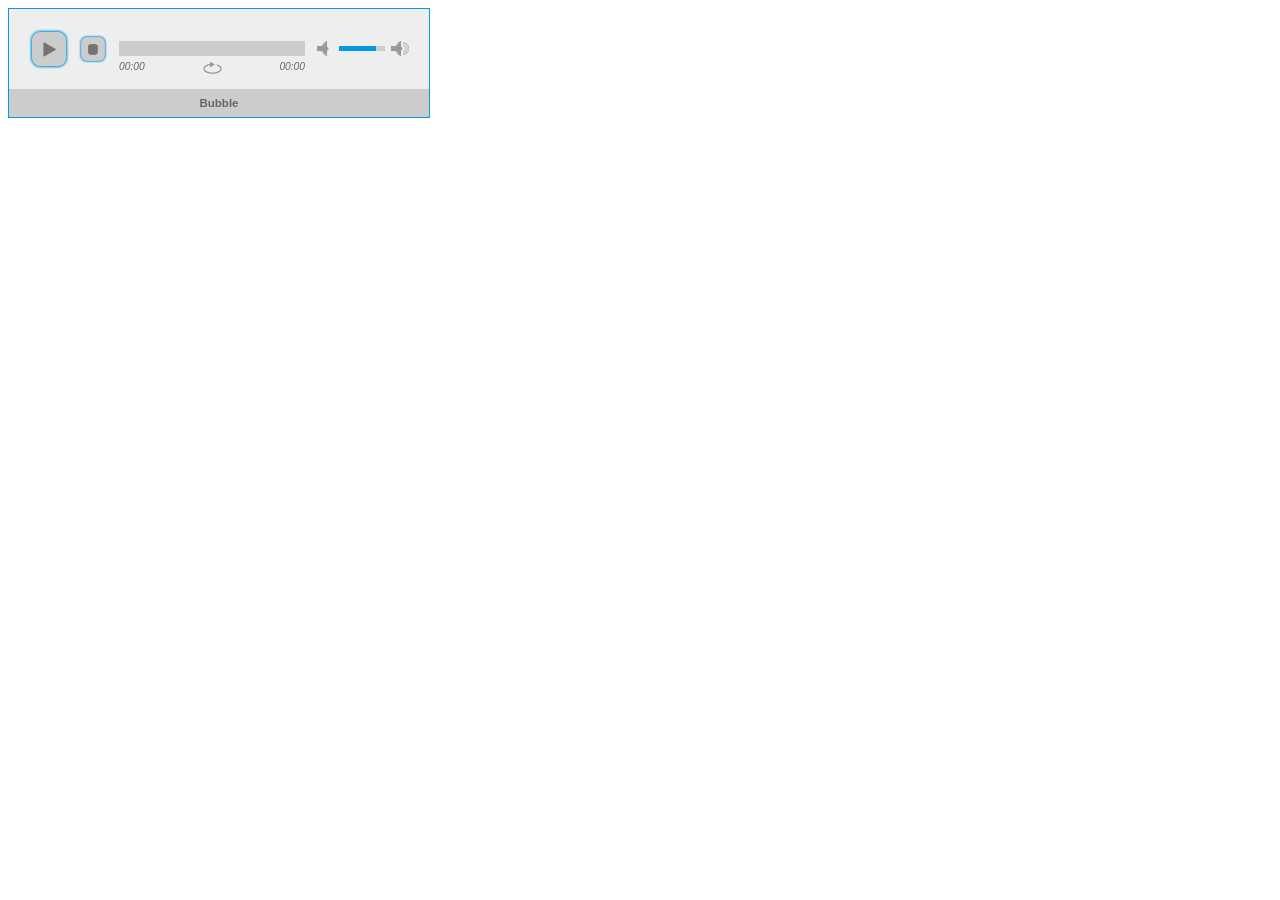
<file: templates/libs/jPlay/examples/blue.monday/demo-01-solution-flash-html.html>
<!DOCTYPE html>
<html>
<head>
<meta charset="utf-8" />
<!-- Website Design By: www.happyworm.com -->
<title>Demo : jPlayer as an audio player</title>
<meta http-equiv="Content-Type" content="text/html; charset=iso-8859-1" />
<link href="../../dist/skin/blue.monday/css/jplayer.blue.monday.min.css" rel="stylesheet" type="text/css" />
<script type="text/javascript" src="../../lib/jquery.min.js"></script>
<script type="text/javascript" src="../../dist/jplayer/jquery.jplayer.min.js"></script>
<script type="text/javascript">
//<![CDATA[
$(document).ready(function(){

	$("#jquery_jplayer_1").jPlayer({
		ready: function () {
			$(this).jPlayer("setMedia", {
				title: "Bubble",
				m4a: "http://jplayer.org/audio/m4a/Miaow-07-Bubble.m4a",
				oga: "http://jplayer.org/audio/ogg/Miaow-07-Bubble.ogg"
			});
		},
		swfPath: "../../dist/jplayer",
		solution: "flash, html",
		supplied: "m4a, oga",
		wmode: "window",
		useStateClassSkin: true,
		autoBlur: false,
		smoothPlayBar: true,
		keyEnabled: true,
		remainingDuration: true,
		toggleDuration: true
	});
});
//]]>
</script>
</head>
<body>
<div id="jquery_jplayer_1" class="jp-jplayer"></div>
<div id="jp_container_1" class="jp-audio" role="application" aria-label="media player">
	<div class="jp-type-single">
		<div class="jp-gui jp-interface">
			<div class="jp-controls">
				<button class="jp-play" role="button" tabindex="0">play</button>
				<button class="jp-stop" role="button" tabindex="0">stop</button>
			</div>
			<div class="jp-progress">
				<div class="jp-seek-bar">
					<div class="jp-play-bar"></div>
				</div>
			</div>
			<div class="jp-volume-controls">
				<button class="jp-mute" role="button" tabindex="0">mute</button>
				<button class="jp-volume-max" role="button" tabindex="0">max volume</button>
				<div class="jp-volume-bar">
					<div class="jp-volume-bar-value"></div>
				</div>
			</div>
			<div class="jp-time-holder">
				<div class="jp-current-time" role="timer" aria-label="time">&nbsp;</div>
				<div class="jp-duration" role="timer" aria-label="duration">&nbsp;</div>
				<div class="jp-toggles">
					<button class="jp-repeat" role="button" tabindex="0">repeat</button>
				</div>
			</div>
		</div>
		<div class="jp-details">
			<div class="jp-title" aria-label="title">&nbsp;</div>
		</div>
		<div class="jp-no-solution">
			<span>Update Required</span>
			To play the media you will need to either update your browser to a recent version or update your <a href="http://get.adobe.com/flashplayer/" target="_blank">Flash plugin</a>.
		</div>
	</div>
</div>
</body>

</html>
</file>
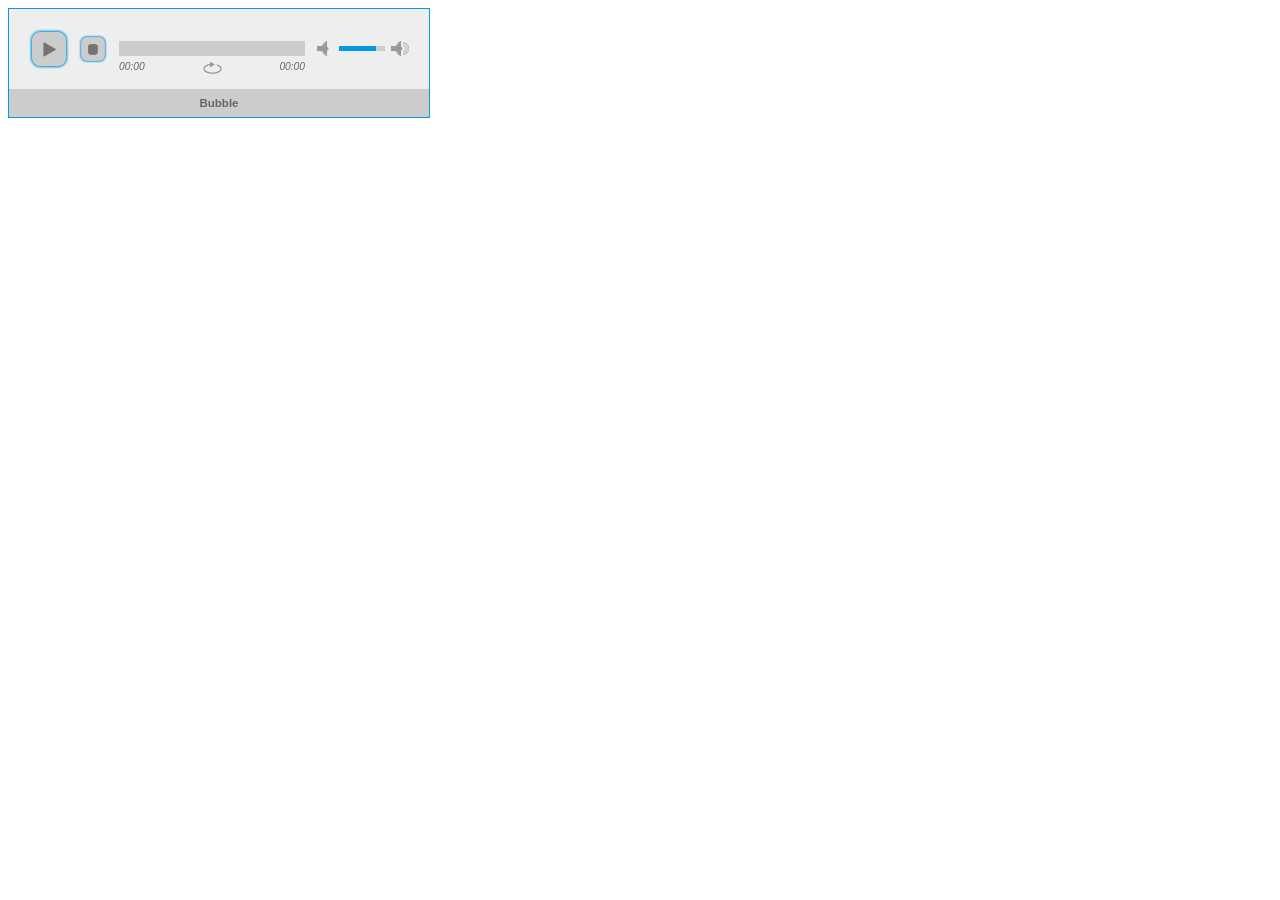
<file: templates/libs/jPlay/examples/blue.monday/demo-01-supplied-mp3.html>
<!DOCTYPE html>
<html>
<head>
<meta charset="utf-8" />
<!-- Website Design By: www.happyworm.com -->
<title>Demo : jPlayer as an audio player</title>
<meta http-equiv="Content-Type" content="text/html; charset=iso-8859-1" />
<link href="../../dist/skin/blue.monday/css/jplayer.blue.monday.min.css" rel="stylesheet" type="text/css" />
<script type="text/javascript" src="../../lib/jquery.min.js"></script>
<script type="text/javascript" src="../../dist/jplayer/jquery.jplayer.min.js"></script>
<script type="text/javascript">
//<![CDATA[
$(document).ready(function(){

	$("#jquery_jplayer_1").jPlayer({
		ready: function () {
			$(this).jPlayer("setMedia", {
				title: "Bubble",
				mp3: "http://jplayer.org/audio/mp3/Miaow-07-Bubble.mp3"
			});
		},
		swfPath: "../../dist/jplayer",
		supplied: "mp3",
		wmode: "window",
		useStateClassSkin: true,
		autoBlur: false,
		smoothPlayBar: true,
		keyEnabled: true,
		remainingDuration: true,
		toggleDuration: true
	});
});
//]]>
</script>
</head>
<body>
<div id="jquery_jplayer_1" class="jp-jplayer"></div>
<div id="jp_container_1" class="jp-audio" role="application" aria-label="media player">
	<div class="jp-type-single">
		<div class="jp-gui jp-interface">
			<div class="jp-controls">
				<button class="jp-play" role="button" tabindex="0">play</button>
				<button class="jp-stop" role="button" tabindex="0">stop</button>
			</div>
			<div class="jp-progress">
				<div class="jp-seek-bar">
					<div class="jp-play-bar"></div>
				</div>
			</div>
			<div class="jp-volume-controls">
				<button class="jp-mute" role="button" tabindex="0">mute</button>
				<button class="jp-volume-max" role="button" tabindex="0">max volume</button>
				<div class="jp-volume-bar">
					<div class="jp-volume-bar-value"></div>
				</div>
			</div>
			<div class="jp-time-holder">
				<div class="jp-current-time" role="timer" aria-label="time">&nbsp;</div>
				<div class="jp-duration" role="timer" aria-label="duration">&nbsp;</div>
				<div class="jp-toggles">
					<button class="jp-repeat" role="button" tabindex="0">repeat</button>
				</div>
			</div>
		</div>
		<div class="jp-details">
			<div class="jp-title" aria-label="title">&nbsp;</div>
		</div>
		<div class="jp-no-solution">
			<span>Update Required</span>
			To play the media you will need to either update your browser to a recent version or update your <a href="http://get.adobe.com/flashplayer/" target="_blank">Flash plugin</a>.
		</div>
	</div>
</div>
</body>

</html>
</file>
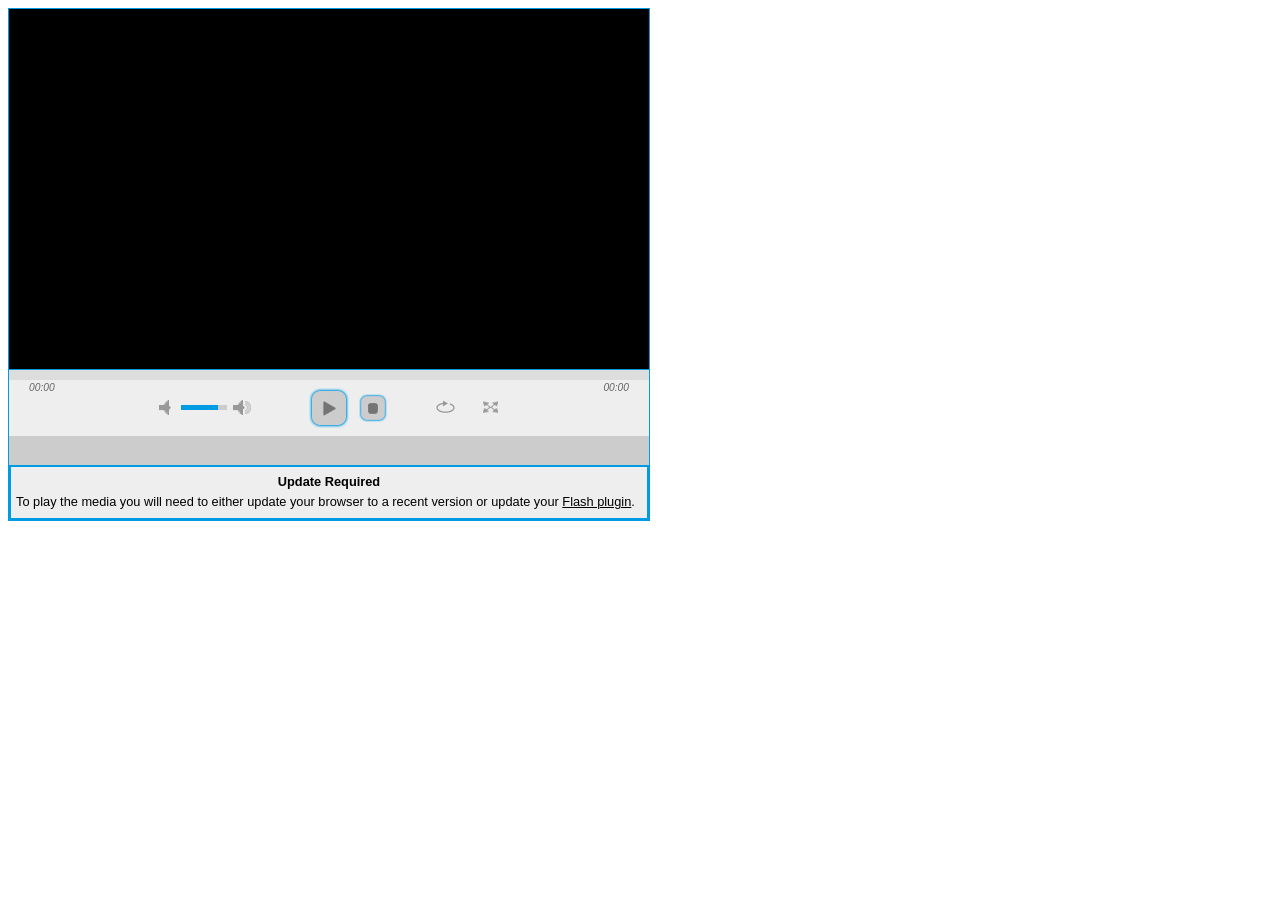
<file: templates/libs/jPlay/examples/blue.monday/demo-01-video-supplied-m4v.html>
<!DOCTYPE html>
<html>
<head>
<meta charset="utf-8" />
<!-- Website Design By: www.happyworm.com -->
<title>Demo : jPlayer as a video player</title>
<meta http-equiv="Content-Type" content="text/html; charset=iso-8859-1" />
<link href="../../dist/skin/blue.monday/css/jplayer.blue.monday.min.css" rel="stylesheet" type="text/css" />
<script type="text/javascript" src="../../lib/jquery.min.js"></script>
<script type="text/javascript" src="../../dist/jplayer/jquery.jplayer.min.js"></script>
<script type="text/javascript">
//<![CDATA[
$(document).ready(function(){

	$("#jquery_jplayer_1").jPlayer({
		ready: function () {
			$(this).jPlayer("setMedia", {
				title: "Big Buck Bunny",
				m4v: "http://www.jplayer.org/video/m4v/Big_Buck_Bunny_Trailer.m4v",
				poster: "http://www.jplayer.org/video/poster/Big_Buck_Bunny_Trailer_480x270.png"
			});
		},
		swfPath: "../../dist/jplayer",
		supplied: "m4v",
		size: {
			width: "640px",
			height: "360px",
			cssClass: "jp-video-360p"
		},
		useStateClassSkin: true,
		autoBlur: false,
		smoothPlayBar: true,
		keyEnabled: true,
		remainingDuration: true,
		toggleDuration: true
	});
});
//]]>
</script>
</head>
<body>
<div id="jp_container_1" class="jp-video jp-video-360p" role="application" aria-label="media player">
	<div class="jp-type-single">
		<div id="jquery_jplayer_1" class="jp-jplayer"></div>
		<div class="jp-gui">
			<div class="jp-video-play">
				<button class="jp-video-play-icon" role="button" tabindex="0">play</button>
			</div>
			<div class="jp-interface">
				<div class="jp-progress">
					<div class="jp-seek-bar">
						<div class="jp-play-bar"></div>
					</div>
				</div>
				<div class="jp-current-time" role="timer" aria-label="time">&nbsp;</div>
				<div class="jp-duration" role="timer" aria-label="duration">&nbsp;</div>
				<div class="jp-controls-holder">
					<div class="jp-controls">
						<button class="jp-play" role="button" tabindex="0">play</button>
						<button class="jp-stop" role="button" tabindex="0">stop</button>
					</div>
					<div class="jp-volume-controls">
						<button class="jp-mute" role="button" tabindex="0">mute</button>
						<button class="jp-volume-max" role="button" tabindex="0">max volume</button>
						<div class="jp-volume-bar">
							<div class="jp-volume-bar-value"></div>
						</div>
					</div>
					<div class="jp-toggles">
						<button class="jp-repeat" role="button" tabindex="0">repeat</button>
						<button class="jp-full-screen" role="button" tabindex="0">full screen</button>
					</div>
				</div>
				<div class="jp-details">
					<div class="jp-title" aria-label="title">&nbsp;</div>
				</div>
			</div>
		</div>
		<div class="jp-no-solution">
			<span>Update Required</span>
			To play the media you will need to either update your browser to a recent version or update your <a href="http://get.adobe.com/flashplayer/" target="_blank">Flash plugin</a>.
		</div>
	</div>
</div>
</body>

</html>
</file>
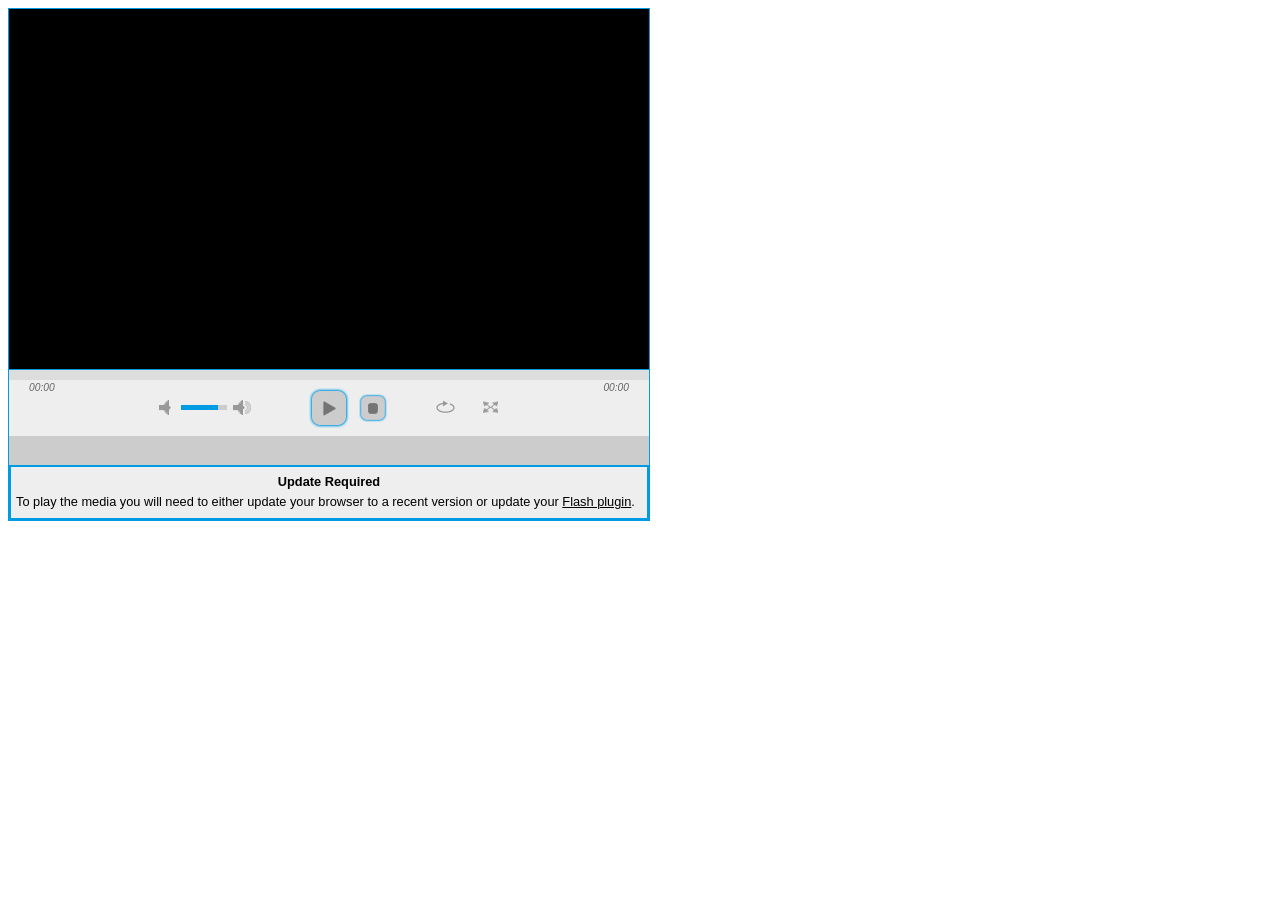
<file: templates/libs/jPlay/examples/blue.monday/demo-01-video-supplied-rtmpv.html>
<!DOCTYPE html>
<html>
<head>
<meta charset="utf-8" />
<!-- Website Design By: www.happyworm.com -->
<title>Demo : jPlayer as a video player</title>
<meta http-equiv="Content-Type" content="text/html; charset=iso-8859-1" />
<link href="../../dist/skin/blue.monday/css/jplayer.blue.monday.min.css" rel="stylesheet" type="text/css" />
<script type="text/javascript" src="../../lib/jquery.min.js"></script>
<script type="text/javascript" src="../../dist/jplayer/jquery.jplayer.min.js"></script>
<script type="text/javascript">
//<![CDATA[
$(document).ready(function(){

	$("#jquery_jplayer_1").jPlayer({
		ready: function () {
			$(this).jPlayer("setMedia", {
				title: "Space Alone - Ilias Sounas",
				rtmpv: "rtmp://cp67126.edgefcs.net/ondemand/mp4:mediapm/ovp/content/test/video/spacealonehd_sounas_640_300.mp4",
				poster: "http://www.jplayer.org/video/poster/space_alone.jpg"
			});
		},
		swfPath: "../../dist/jplayer",
		supplied: "rtmpv",
		size: {
			width: "640px",
			height: "360px",
			cssClass: "jp-video-360p"
		},
		useStateClassSkin: true,
		autoBlur: false,
		smoothPlayBar: true,
		keyEnabled: true,
		remainingDuration: true,
		toggleDuration: true
	});
});
//]]>
</script>
</head>
<body>
<div id="jp_container_1" class="jp-video jp-video-360p" role="application" aria-label="media player">
	<div class="jp-type-single">
		<div id="jquery_jplayer_1" class="jp-jplayer"></div>
		<div class="jp-gui">
			<div class="jp-video-play">
				<button class="jp-video-play-icon" role="button" tabindex="0">play</button>
			</div>
			<div class="jp-interface">
				<div class="jp-progress">
					<div class="jp-seek-bar">
						<div class="jp-play-bar"></div>
					</div>
				</div>
				<div class="jp-current-time" role="timer" aria-label="time">&nbsp;</div>
				<div class="jp-duration" role="timer" aria-label="duration">&nbsp;</div>
				<div class="jp-controls-holder">
					<div class="jp-controls">
						<button class="jp-play" role="button" tabindex="0">play</button>
						<button class="jp-stop" role="button" tabindex="0">stop</button>
					</div>
					<div class="jp-volume-controls">
						<button class="jp-mute" role="button" tabindex="0">mute</button>
						<button class="jp-volume-max" role="button" tabindex="0">max volume</button>
						<div class="jp-volume-bar">
							<div class="jp-volume-bar-value"></div>
						</div>
					</div>
					<div class="jp-toggles">
						<button class="jp-repeat" role="button" tabindex="0">repeat</button>
						<button class="jp-full-screen" role="button" tabindex="0">full screen</button>
					</div>
				</div>
				<div class="jp-details">
					<div class="jp-title" aria-label="title">&nbsp;</div>
				</div>
			</div>
		</div>
		<div class="jp-no-solution">
			<span>Update Required</span>
			To play the media you will need to either update your browser to a recent version or update your <a href="http://get.adobe.com/flashplayer/" target="_blank">Flash plugin</a>.
		</div>
	</div>
</div>
</body>

</html>
</file>
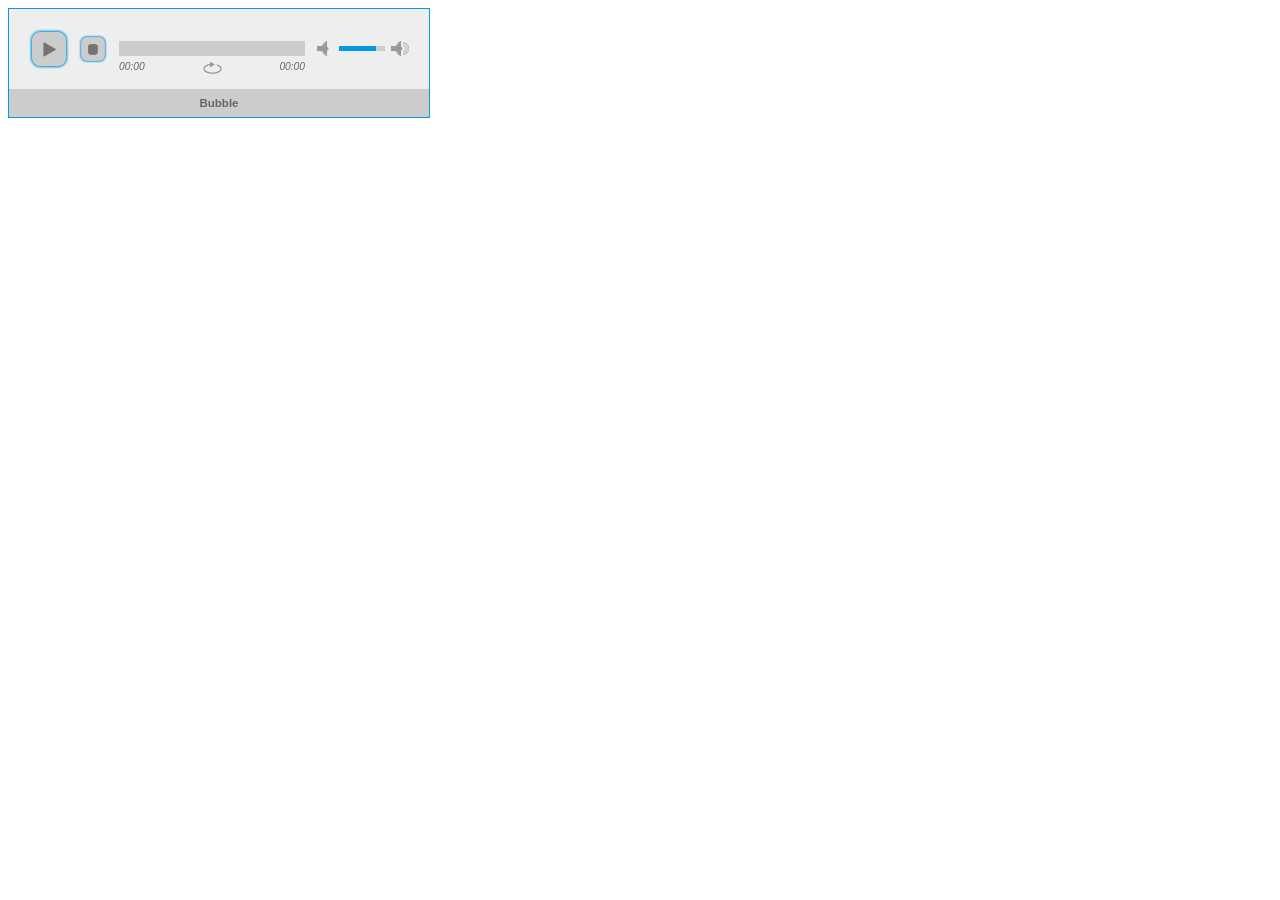
<file: templates/libs/jPlay/examples/blue.monday/demo-01.html>
<!DOCTYPE html>
<html>
<head>
<meta charset="utf-8" />
<!-- Website Design By: www.happyworm.com -->
<title>Demo : jPlayer as an audio player</title>
<meta http-equiv="Content-Type" content="text/html; charset=iso-8859-1" />
<link href="../../dist/skin/blue.monday/css/jplayer.blue.monday.min.css" rel="stylesheet" type="text/css" />
<script type="text/javascript" src="../../lib/jquery.min.js"></script>
<script type="text/javascript" src="../../dist/jplayer/jquery.jplayer.min.js"></script>
<script type="text/javascript">
//<![CDATA[
$(document).ready(function(){

	$("#jquery_jplayer_1").jPlayer({
		ready: function (event) {
			$(this).jPlayer("setMedia", {
				title: "Bubble",
				m4a: "http://jplayer.org/audio/m4a/Miaow-07-Bubble.m4a",
				oga: "http://jplayer.org/audio/ogg/Miaow-07-Bubble.ogg"
			});
		},
		swfPath: "../../dist/jplayer",
		supplied: "m4a, oga",
		wmode: "window",
		useStateClassSkin: true,
		autoBlur: false,
		smoothPlayBar: true,
		keyEnabled: true,
		remainingDuration: true,
		toggleDuration: true
	});
});
//]]>
</script>
</head>
<body>
<div id="jquery_jplayer_1" class="jp-jplayer"></div>
<div id="jp_container_1" class="jp-audio" role="application" aria-label="media player">
	<div class="jp-type-single">
		<div class="jp-gui jp-interface">
			<div class="jp-controls">
				<button class="jp-play" role="button" tabindex="0">play</button>
				<button class="jp-stop" role="button" tabindex="0">stop</button>
			</div>
			<div class="jp-progress">
				<div class="jp-seek-bar">
					<div class="jp-play-bar"></div>
				</div>
			</div>
			<div class="jp-volume-controls">
				<button class="jp-mute" role="button" tabindex="0">mute</button>
				<button class="jp-volume-max" role="button" tabindex="0">max volume</button>
				<div class="jp-volume-bar">
					<div class="jp-volume-bar-value"></div>
				</div>
			</div>
			<div class="jp-time-holder">
				<div class="jp-current-time" role="timer" aria-label="time">&nbsp;</div>
				<div class="jp-duration" role="timer" aria-label="duration">&nbsp;</div>
				<div class="jp-toggles">
					<button class="jp-repeat" role="button" tabindex="0">repeat</button>
				</div>
			</div>
		</div>
		<div class="jp-details">
			<div class="jp-title" aria-label="title">&nbsp;</div>
		</div>
		<div class="jp-no-solution">
			<span>Update Required</span>
			To play the media you will need to either update your browser to a recent version or update your <a href="http://get.adobe.com/flashplayer/" target="_blank">Flash plugin</a>.
		</div>
	</div>
</div>
</body>

</html>
</file>
<file: templates/libs/jPlay/dist/skin/blue.monday/css/jplayer.blue.monday.min.css>
/*! Blue Monday Skin for jPlayer 2.9.2 ~ (c) 2009-2014 Happyworm Ltd ~ MIT License */.jp-audio :focus,.jp-audio-stream :focus,.jp-video :focus{outline:0}.jp-audio button::-moz-focus-inner,.jp-audio-stream button::-moz-focus-inner,.jp-video button::-moz-focus-inner{border:0}.jp-audio,.jp-audio-stream,.jp-video{font-size:16px;font-family:Verdana,Arial,sans-serif;line-height:1.6;color:#666;border:1px solid #009be3;background-color:#eee}.jp-audio{width:420px}.jp-audio-stream{width:182px}.jp-video-270p{width:480px}.jp-video-360p{width:640px}.jp-video-full{width:480px;height:270px;position:static!important;position:relative}.jp-video-full div div{z-index:1000}.jp-video-full .jp-jplayer{top:0;left:0;position:fixed!important;position:relative;overflow:hidden}.jp-video-full .jp-gui{position:fixed!important;position:static;top:0;left:0;width:100%;height:100%;z-index:1001}.jp-video-full .jp-interface{position:absolute!important;position:relative;bottom:0;left:0}.jp-interface{position:relative;background-color:#eee;width:100%}.jp-audio .jp-interface,.jp-audio-stream .jp-interface{height:80px}.jp-video .jp-interface{border-top:1px solid #009be3}.jp-controls-holder{clear:both;width:440px;margin:0 auto;position:relative;overflow:hidden;top:-8px}.jp-interface .jp-controls{margin:0;padding:0;overflow:hidden}.jp-audio .jp-controls{width:380px;padding:20px 20px 0}.jp-audio-stream .jp-controls{position:absolute;top:20px;left:20px;width:142px}.jp-video .jp-type-single .jp-controls{width:78px;margin-left:200px}.jp-video .jp-type-playlist .jp-controls{width:134px;margin-left:172px}.jp-video .jp-controls{float:left}.jp-controls button{display:block;float:left;overflow:hidden;text-indent:-9999px;border:none;cursor:pointer}.jp-play{width:40px;height:40px;background:url(../image/jplayer.blue.monday.jpg) no-repeat}.jp-play:focus{background:url(../image/jplayer.blue.monday.jpg) -41px 0 no-repeat}.jp-state-playing .jp-play{background:url(../image/jplayer.blue.monday.jpg) 0 -42px no-repeat}.jp-state-playing .jp-play:focus{background:url(../image/jplayer.blue.monday.jpg) -41px -42px no-repeat}.jp-next,.jp-previous,.jp-stop{width:28px;height:28px;margin-top:6px}.jp-stop{background:url(../image/jplayer.blue.monday.jpg) 0 -83px no-repeat;margin-left:10px}.jp-stop:focus{background:url(../image/jplayer.blue.monday.jpg) -29px -83px no-repeat}.jp-previous{background:url(../image/jplayer.blue.monday.jpg) 0 -112px no-repeat}.jp-previous:focus{background:url(../image/jplayer.blue.monday.jpg) -29px -112px no-repeat}.jp-next{background:url(../image/jplayer.blue.monday.jpg) 0 -141px no-repeat}.jp-next:focus{background:url(../image/jplayer.blue.monday.jpg) -29px -141px no-repeat}.jp-progress{overflow:hidden;background-color:#ddd}.jp-audio .jp-progress{position:absolute;top:32px;height:15px}.jp-audio .jp-type-single .jp-progress{left:110px;width:186px}.jp-audio .jp-type-playlist .jp-progress{left:166px;width:130px}.jp-video .jp-progress{top:0;left:0;width:100%;height:10px}.jp-seek-bar{background:url(../image/jplayer.blue.monday.jpg) 0 -202px repeat-x;width:0;height:100%;cursor:pointer}.jp-play-bar{background:url(../image/jplayer.blue.monday.jpg) 0 -218px repeat-x;width:0;height:100%}.jp-seeking-bg{background:url(../image/jplayer.blue.monday.seeking.gif)}.jp-state-no-volume .jp-volume-controls{display:none}.jp-volume-controls{position:absolute;top:32px;left:308px;width:200px}.jp-audio-stream .jp-volume-controls{left:70px}.jp-video .jp-volume-controls{top:12px;left:50px}.jp-volume-controls button{display:block;position:absolute;overflow:hidden;text-indent:-9999px;border:none;cursor:pointer}.jp-mute,.jp-volume-max{width:18px;height:15px}.jp-volume-max{left:74px}.jp-mute{background:url(../image/jplayer.blue.monday.jpg) 0 -170px no-repeat}.jp-mute:focus{background:url(../image/jplayer.blue.monday.jpg) -19px -170px no-repeat}.jp-state-muted .jp-mute{background:url(../image/jplayer.blue.monday.jpg) -60px -170px no-repeat}.jp-state-muted .jp-mute:focus{background:url(../image/jplayer.blue.monday.jpg) -79px -170px no-repeat}.jp-volume-max{background:url(../image/jplayer.blue.monday.jpg) 0 -186px no-repeat}.jp-volume-max:focus{background:url(../image/jplayer.blue.monday.jpg) -19px -186px no-repeat}.jp-volume-bar{position:absolute;overflow:hidden;background:url(../image/jplayer.blue.monday.jpg) 0 -250px repeat-x;top:5px;left:22px;width:46px;height:5px;cursor:pointer}.jp-volume-bar-value{background:url(../image/jplayer.blue.monday.jpg) 0 -256px repeat-x;width:0;height:5px}.jp-audio .jp-time-holder{position:absolute;top:50px}.jp-audio .jp-type-single .jp-time-holder{left:110px;width:186px}.jp-audio .jp-type-playlist .jp-time-holder{left:166px;width:130px}.jp-current-time,.jp-duration{width:60px;font-size:.64em;font-style:oblique}.jp-current-time{float:left;display:inline;cursor:default}.jp-duration{float:right;display:inline;text-align:right;cursor:pointer}.jp-video .jp-current-time{margin-left:20px}.jp-video .jp-duration{margin-right:20px}.jp-details{font-weight:700;text-align:center;cursor:default}.jp-details,.jp-playlist{width:100%;background-color:#ccc;border-top:1px solid #009be3}.jp-type-playlist .jp-details,.jp-type-single .jp-details{border-top:none}.jp-details .jp-title{margin:0;padding:5px 20px;font-size:.72em;font-weight:700}.jp-playlist ul{list-style-type:none;margin:0;padding:0 20px;font-size:.72em}.jp-playlist li{padding:5px 0 4px 20px;border-bottom:1px solid #eee}.jp-playlist li div{display:inline}div.jp-type-playlist div.jp-playlist li:last-child{padding:5px 0 5px 20px;border-bottom:none}div.jp-type-playlist div.jp-playlist li.jp-playlist-current{list-style-type:square;list-style-position:inside;padding-left:7px}div.jp-type-playlist div.jp-playlist a{color:#333;text-decoration:none}div.jp-type-playlist div.jp-playlist a.jp-playlist-current,div.jp-type-playlist div.jp-playlist a:hover{color:#0d88c1}div.jp-type-playlist div.jp-playlist a.jp-playlist-item-remove{float:right;display:inline;text-align:right;margin-right:10px;font-weight:700;color:#666}div.jp-type-playlist div.jp-playlist a.jp-playlist-item-remove:hover{color:#0d88c1}div.jp-type-playlist div.jp-playlist span.jp-free-media{float:right;display:inline;text-align:right;margin-right:10px}div.jp-type-playlist div.jp-playlist span.jp-free-media a{color:#666}div.jp-type-playlist div.jp-playlist span.jp-free-media a:hover{color:#0d88c1}span.jp-artist{font-size:.8em;color:#666}.jp-video-play{width:100%;overflow:hidden;cursor:pointer;background-color:transparent}.jp-video-270p .jp-video-play{margin-top:-270px;height:270px}.jp-video-360p .jp-video-play{margin-top:-360px;height:360px}.jp-video-full .jp-video-play{height:100%}.jp-video-play-icon{position:relative;display:block;width:112px;height:100px;margin-left:-56px;margin-top:-50px;left:50%;top:50%;background:url(../image/jplayer.blue.monday.video.play.png) no-repeat;text-indent:-9999px;border:none;cursor:pointer}.jp-video-play-icon:focus{background:url(../image/jplayer.blue.monday.video.play.png) 0 -100px no-repeat}.jp-jplayer,.jp-jplayer audio{width:0;height:0}.jp-jplayer{background-color:#000}.jp-toggles{padding:0;margin:0 auto;overflow:hidden}.jp-audio .jp-type-single .jp-toggles{width:25px}.jp-audio .jp-type-playlist .jp-toggles{width:55px;margin:0;position:absolute;left:325px;top:50px}.jp-video .jp-toggles{position:absolute;right:16px;margin:10px 0 0;width:100px}.jp-toggles button{display:block;float:left;width:25px;height:18px;text-indent:-9999px;line-height:100%;border:none;cursor:pointer}.jp-full-screen{background:url(../image/jplayer.blue.monday.jpg) 0 -310px no-repeat;margin-left:20px}.jp-full-screen:focus{background:url(../image/jplayer.blue.monday.jpg) -30px -310px no-repeat}.jp-state-full-screen .jp-full-screen{background:url(../image/jplayer.blue.monday.jpg) -60px -310px no-repeat}.jp-state-full-screen .jp-full-screen:focus{background:url(../image/jplayer.blue.monday.jpg) -90px -310px no-repeat}.jp-repeat{background:url(../image/jplayer.blue.monday.jpg) 0 -290px no-repeat}.jp-repeat:focus{background:url(../image/jplayer.blue.monday.jpg) -30px -290px no-repeat}.jp-state-looped .jp-repeat{background:url(../image/jplayer.blue.monday.jpg) -60px -290px no-repeat}.jp-state-looped .jp-repeat:focus{background:url(../image/jplayer.blue.monday.jpg) -90px -290px no-repeat}.jp-shuffle{background:url(../image/jplayer.blue.monday.jpg) 0 -270px no-repeat;margin-left:5px}.jp-shuffle:focus{background:url(../image/jplayer.blue.monday.jpg) -30px -270px no-repeat}.jp-state-shuffled .jp-shuffle{background:url(../image/jplayer.blue.monday.jpg) -60px -270px no-repeat}.jp-state-shuffled .jp-shuffle:focus{background:url(../image/jplayer.blue.monday.jpg) -90px -270px no-repeat}.jp-no-solution{padding:5px;font-size:.8em;background-color:#eee;border:2px solid #009be3;color:#000;display:none}.jp-no-solution a{color:#000}.jp-no-solution span{font-size:1em;display:block;text-align:center;font-weight:700}
</file>
